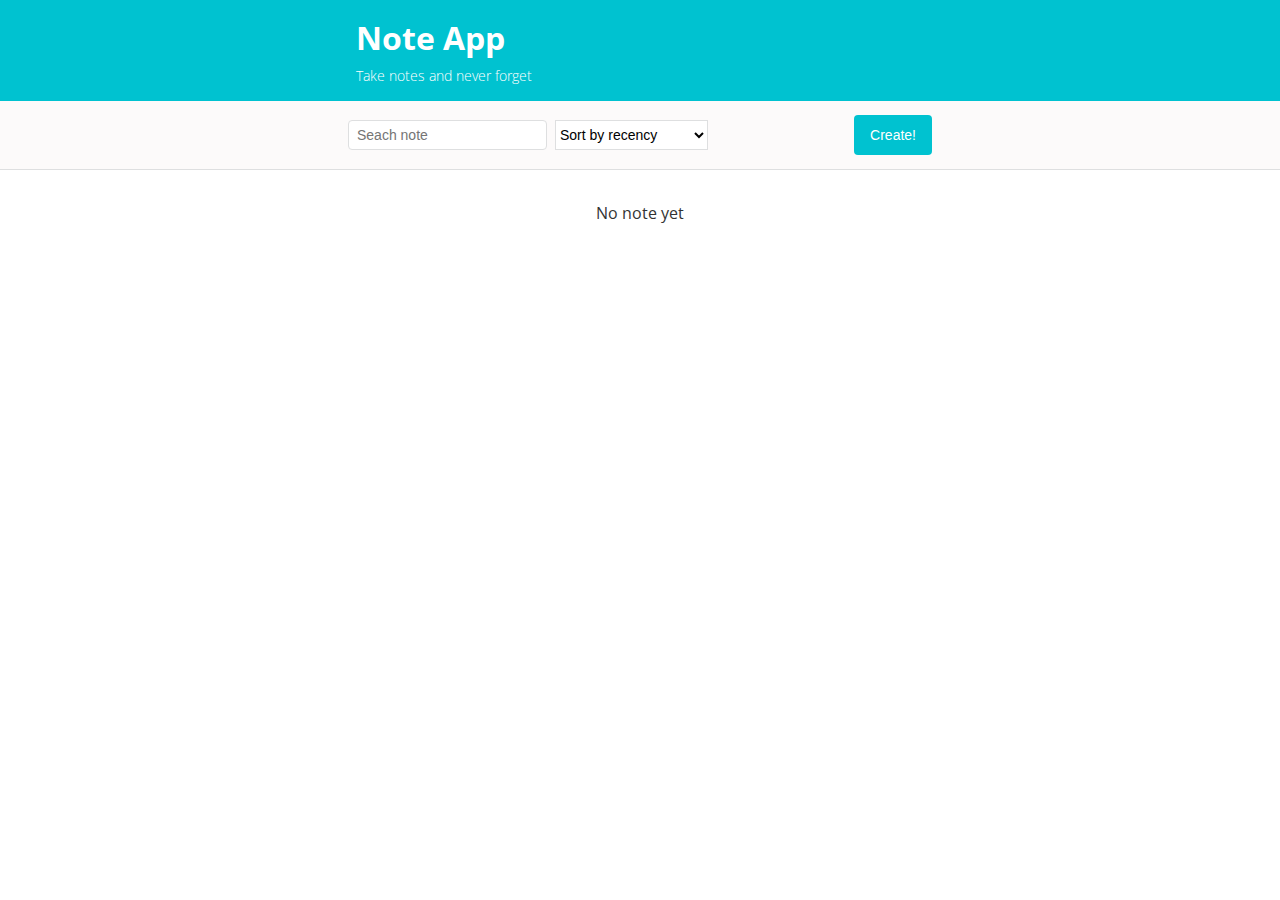
<file: index.html>
<!DOCTYPE html>
<html>
<head> 
    <meta charset="utf-8" />
    <meta http-equiv="X-UA-Compatible" content="IE=edge">
    <title>Note App</title>
    <meta name="viewport" content="width=device-width, initial-scale=1">
    <link rel="stylesheet" href="styles/styles.css">
    <link href="https://fonts.googleapis.com/css?family=Open+Sans" rel="stylesheet">
</head>
<body>
    <div class="header">
        <div class="container">
            <h1 class="header__title">Note App</h1>
            <h2 class="header__subtitle">Take notes and never forget</h2>
        </div>
    </div>
    <div class="actions">
        <div class="actions__container">
            <input class="input" id="search-input" type="text" autocapitalize="none" placeholder="Seach note">
            <select class="dropdown" id="sort-by">
                <option value="byRecency">Sort by recency</option>
                <option value="byAbc">Show alphabectically</option>
                <option value="byEdition">Sort by last edition </option>
            </select>
            <button id="create-note" class="button flex--toRight">Create!</button>

        </div>
    </div>
    <div class="container">
        <div id="notes"></div>
    </div>

    <script src="/scripts/index-bundle.js"></script>
</body>
</html>
</file>
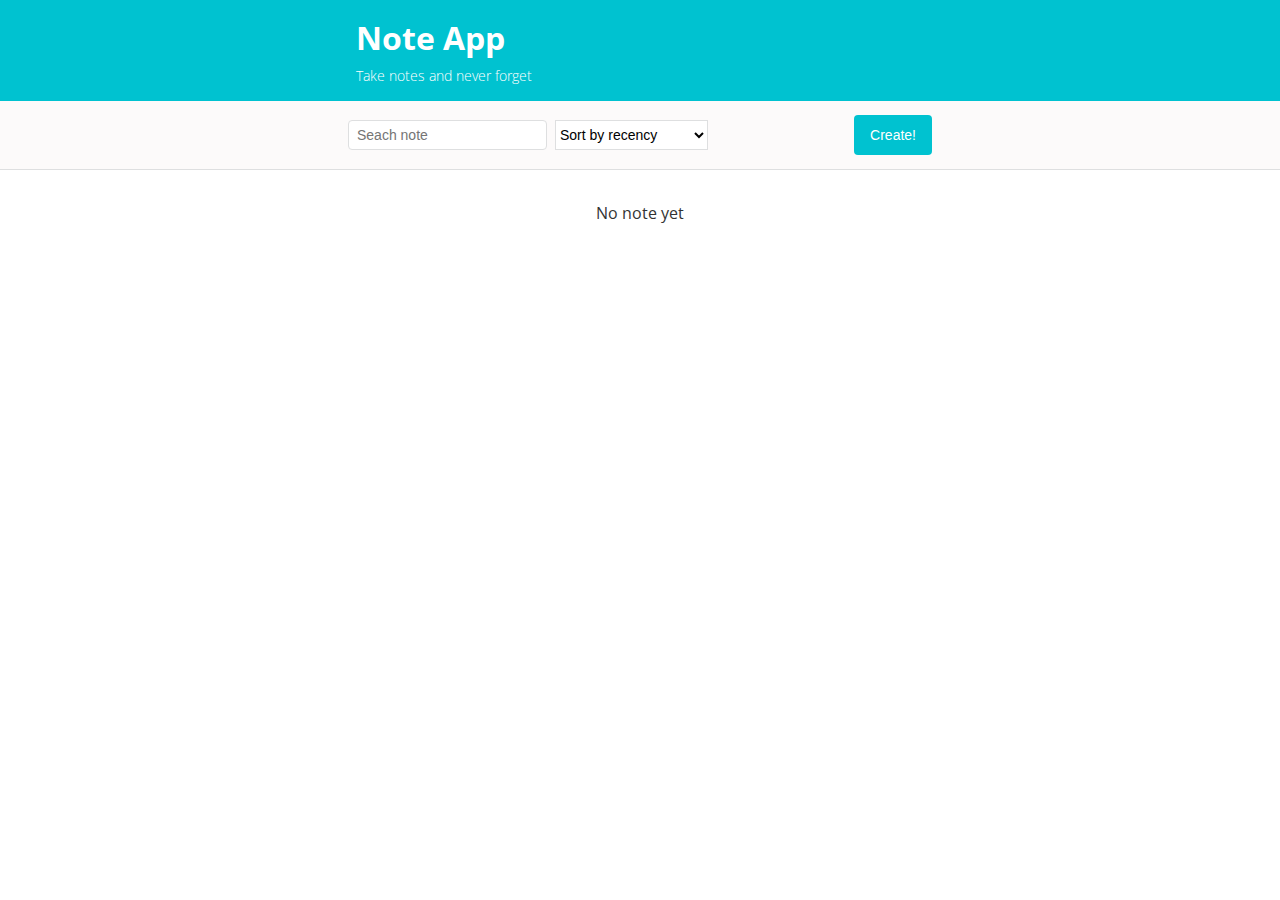
<file: edit.html>
<!DOCTYPE html>
<html>
<head>
    <meta charset="utf-8" />
    <meta http-equiv="X-UA-Compatible" content="IE=edge">
    <title>Edit Note</title>
    <meta name="viewport" content="width=device-width, initial-scale=1">
    <link rel="stylesheet" href="styles/styles.css">
</head>
<body>
    <div class="header">
        <div class="container">
            <h1 class="header__title">Note App</h1>
            <h2 class="header__subtitle">Take notes and never forget</h2>
        </div>
    </div>
    <div class="actions">
        <div class="actions__container actions__container--spaced">
            <a href="index.html">HOME</a>
            <span id="time-info"></span>
        </div>
    </div>
    <div class="container">
        <input id="edit-title" class="title-input" placeholder="Type a title">
        <textarea id="edit-body" class="body-input" placeholder="Type note content" cols="30" rows="10"></textarea>
        <button id="edit-remove" class="button button--secondary">Remove note</button>
    </div>

    
    <script src="/scripts/edit-bundle.js"></script>
</body>
</html>
</file>
<file: styles/styles.css>
/* Base Styles */

/*

BEM (block, element, modifier)

Block     ->  house
Element   ->  house__kitchen
Modifier  ->  house--condo

*/

* {
    box-sizing: border-box;
    margin: 0;
    padding: 0;
}

html {
  font-size: 62.5%;
}

body {
  color: #333333;
  font-family: 'Open Sans', Arial, sans-serif;
  font-size: 1.6rem;
}

button {
  cursor: pointer;
}

a {
    color: #396684;
}

/* Container */

.container {
  max-width: 60rem;
  margin: 0 auto;
  padding: 0 1.6rem;
}

/* Header */

.header {
  background: #00c2d0;
  color: white;
  padding: 1.6rem 0; 
}

.header__title {
  font-size: 3.2rem;
  margin-bottom: .7rem;
}

.header__subtitle {
  font-size: 1.4rem;
  font-weight: 300;
}

/* Actions Bar */

.actions {
    background-color: rgb(252, 250, 250);
    border-bottom: 1px solid #dedfe0;
    padding: 1.4rem 1rem;
}

.actions__container {
    align-items: center;
    display: flex;
    max-width: 60rem;
    margin: 0 auto;
    min-height: 3rem;
    padding: 0 .8rem;
}

@media only screen and (max-width: 460px) {
    .actions__container {
        flex-wrap: wrap;
    }
}

.actions__container--spaced {
    justify-content: space-between
}

.flex--toRight {
    margin-left: auto
}

/* Form Inputs */

.input {
    border: 1px solid #DEDFE0;
    border-radius: 4px;
    font-size: 1.4rem;
    font-weight: 300;
    height: 3rem;
    margin-right: .8rem;
    padding: .4rem .8rem;
}

@media only screen and (max-width: 460px) {
    .input {
        flex: 1 100%;
        margin-right: 0; 
        margin-bottom: .8rem;
        height: 4.3rem;
    }
}

.dropdown {
    border-radius: 0;
    border: 1px solid #DEDFE0;
    background: white;
    font-size: 1.4rem;
    font-weight: 300;
    height: 3rem;
    margin-right: .8rem; 
}

@media only screen and (max-width: 460px) {
    .dropdown {
        width:50%;
        height: 4.3rem;
    }
}

.button {
    background: #00c2d0;
    border: none;
    border-radius: 4px;
    color: white;
    font-size: 1.4rem;
    font-weight: 300;
    padding: 1.2rem 1.6rem;
    transition: background .3s ease;
}

@media only screen and (max-width: 460px) {
    .button {
        width:40%;
    }
}

.button:hover {
    background: #396684;
}

.button--secondary {
    background: #888888;
    border-bottom: 2px solid #717171;
}

.button--secondary:hover {
    background: #6E6E6E;
}

/* Note editor */

.title-input {
    border: 1px solid #DEDFE0;
    font-size: 2rem;
    font-weight: 300;
    display: block;
    margin: 2.4rem 0;
    padding: .8rem;
    width: 100%;
}

.body-input {
    border: 1px solid #DEDFE0;
    font-family: inherit;
    font-size: 1.6rem;
    font-weight: 300;
    display: block;
    margin: 2.4rem 0;
    min-height: 15rem;
    padding: .8rem;
    width: 100%;
}

/* Note List Item */

.list-item {
    text-decoration: none;
    color: #333333;
    /* background: #fdfdfd; */
    /* border: 1px solid #dedfe0; */
    border-bottom: 1px solid #f2f2f2;
    margin: 3rem 0;
    padding: 1.6rem 1.6rem;
    display: block;
    transition: background .3s ease;
}

.list-item:hover {
    background: #eeeeee;
}

.list-item__title {
    font-size: 2rem;
    margin-bottom: .4rem
}

.list-item__subtitle {
    color: rgb(169, 179, 178);
    font-size: 1.2rem;
    font-weight: 300;
}

.empty-message {
    text-align: center;
    margin: 3.2rem 0;
}
</file>
